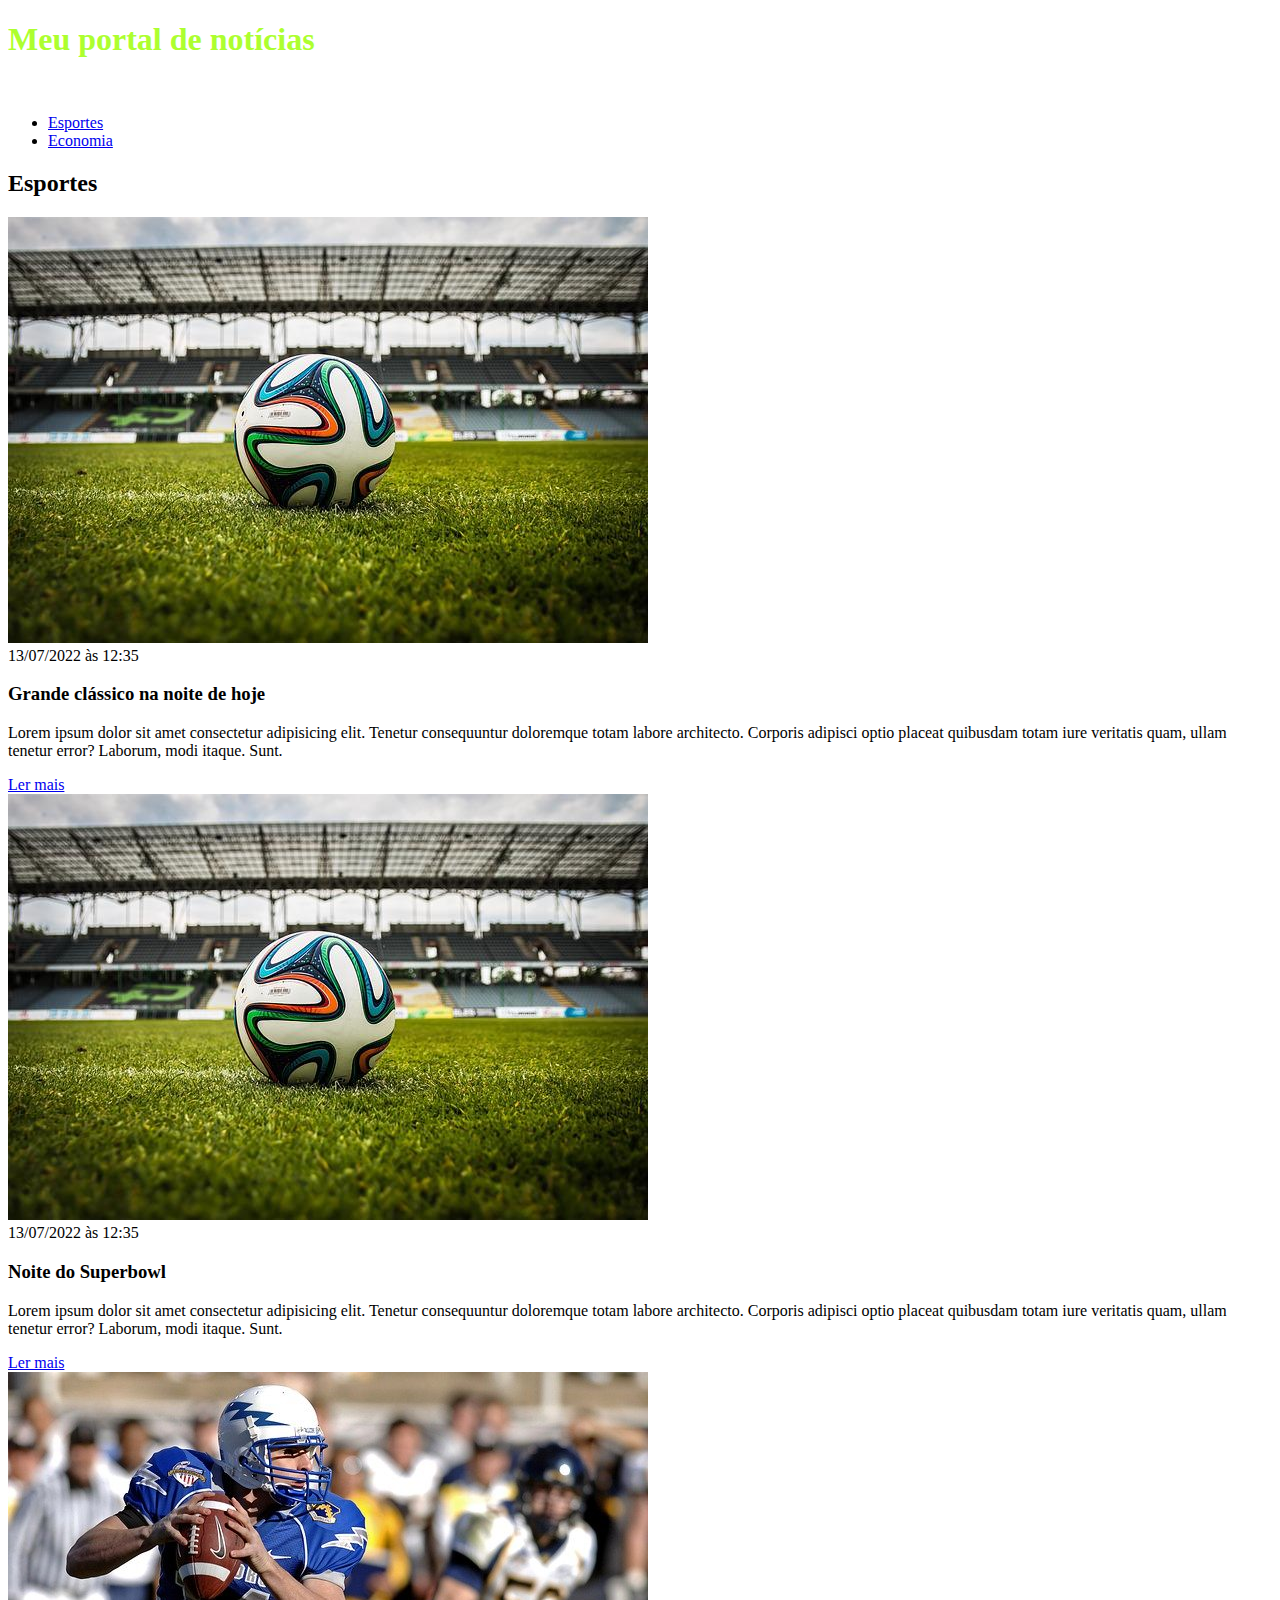
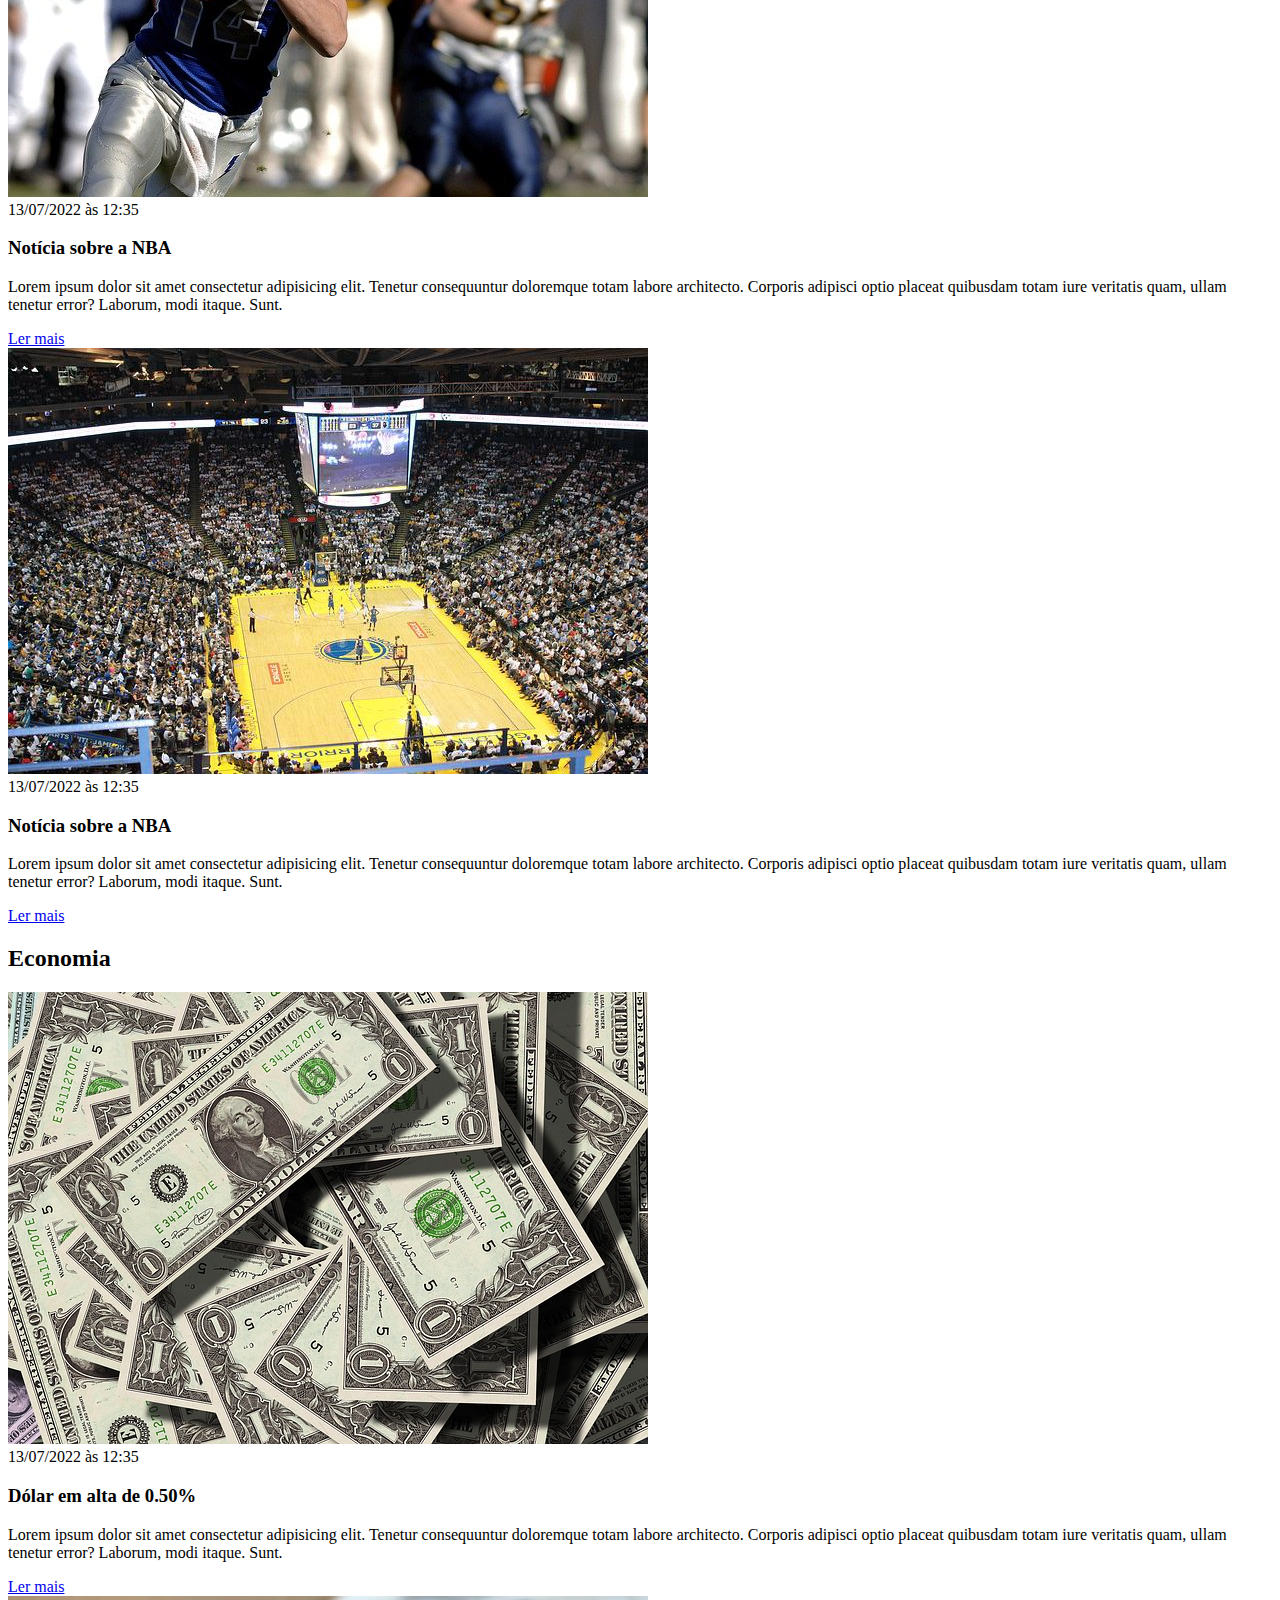
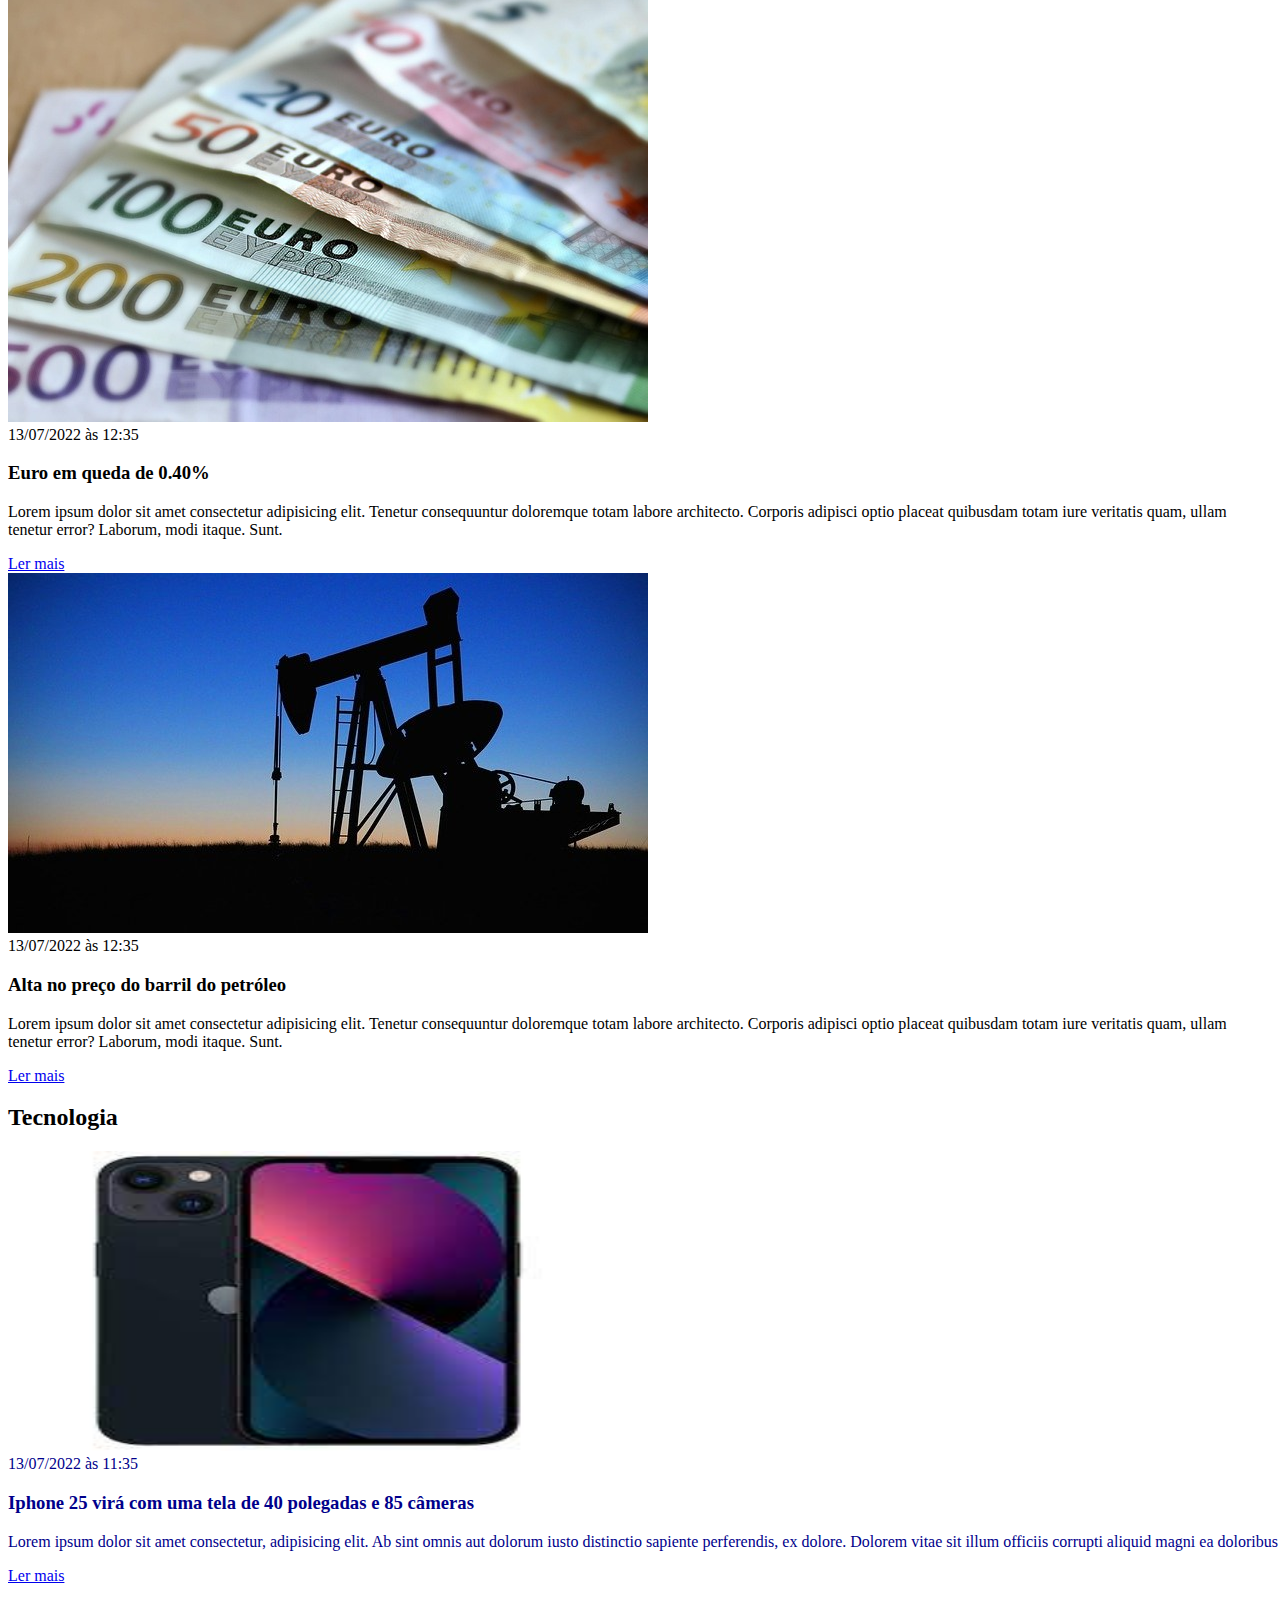
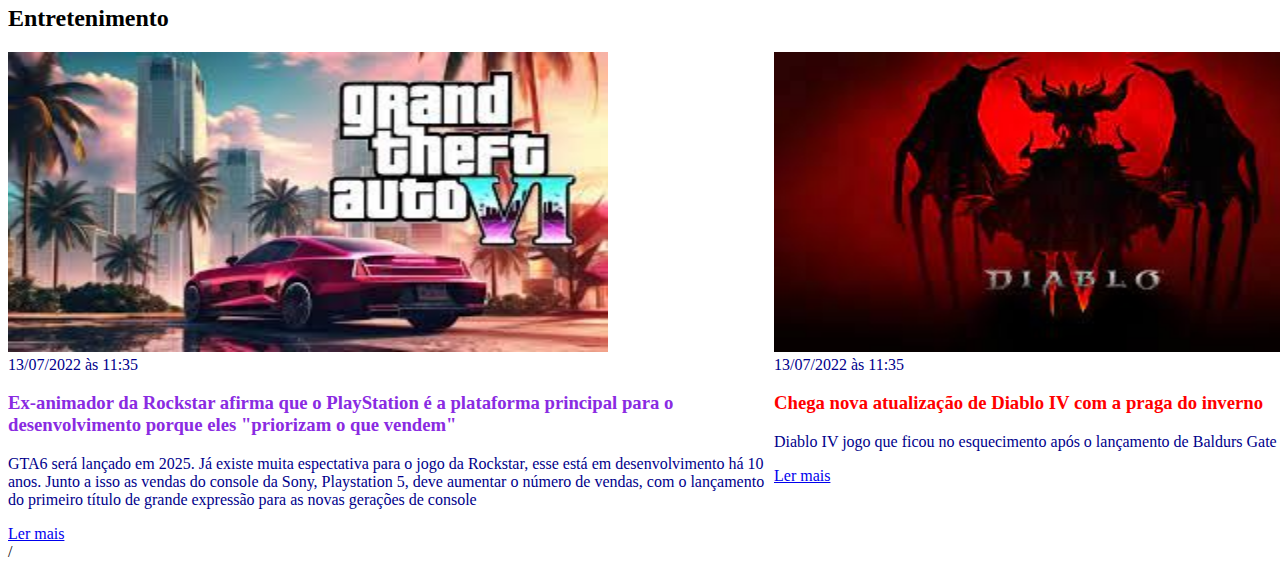
<file: aulasdecss.html>
<!DOCTYPE html>
<html lang="pt-BR">

<head>
    <meta charset="UTF-8">
    <meta http-equiv="X-UA-Compatible" content="IE=edge">
    <meta name="viewport" content="width=device-width, initial-scale=1.0">
    <title>Meu portal de notícias</title>
    <link rel="stylesheet" href="main.css" />
</head>

<body>
    <header>
        <div class="container">
            <h1>Meu portal de notícias</h1><br>
            <nav>
                <ul>
                    <li>
                        <a href="#sports" title="Ir para a seção de esportes">Esportes</a>
                    </li>
                    <li>
                        <a href="#economy" title="Ir para a seção de notícias">Economia</a>
                    </li>
                </ul>
            </nav>
        </div>

    </header>
    <section>
        <div class="container">
            <h2>Esportes</h2>
        </div>
        <div class="articles"></div>
        <article>
            <img src="futebol.jpg" alt="Bola de futebol no gramado" />
            <header>
                <time>13/07/2022 às 12:35</time>
            </header>
            <h3>Grande clássico na noite de hoje</h3>
            <p>
                Lorem ipsum dolor sit amet consectetur adipisicing elit. Tenetur consequuntur doloremque totam
                labore architecto. Corporis adipisci optio placeat quibusdam totam iure veritatis quam, ullam
                tenetur error? Laborum, modi itaque. Sunt.
            </p>
            <a href="#" title="Leia a notícia completa">Ler mais</a>
        </article>
        <article>
            <img src="futebol.jpg" alt="Jogador de futebol americano correndo com a bola na mão" />
            <header>
                <time>13/07/2022 às 12:35</time>
            </header>
            <h3>Noite do Superbowl</h3>
            <p>
                Lorem ipsum dolor sit amet consectetur adipisicing elit. Tenetur consequuntur doloremque totam
                labore architecto. Corporis adipisci optio placeat quibusdam totam iure veritatis quam, ullam
                tenetur error? Laborum, modi itaque. Sunt.
            </p>
            <a href="#" title="Leia a notícia completa">Ler mais</a>
        </article>
        <article>
            <img src="futebol-americano.jpg" title="Vista aérea de uma quadra de basquete" />
            <header>
                <time>13/07/2022 às 12:35</time>
            </header>
            <h3>Notícia sobre a NBA</h3>
            <p>
                Lorem ipsum dolor sit amet consectetur adipisicing elit. Tenetur consequuntur doloremque totam
                labore architecto. Corporis adipisci optio placeat quibusdam totam iure veritatis quam, ullam
                tenetur error? Laborum, modi itaque. Sunt.
            </p>
            <a href="#" title="Leia a notícia completa">Ler mais</a>
        </article>
        <article>
            <img src="basquete.jpg" title="Vista aérea de uma quadra de basquete" />
            <header>
                <time>13/07/2022 às 12:35</time>
            </header>
            <h3>Notícia sobre a NBA</h3>
            <p>
                Lorem ipsum dolor sit amet consectetur adipisicing elit. Tenetur consequuntur doloremque totam
                labore architecto. Corporis adipisci optio placeat quibusdam totam iure veritatis quam, ullam
                tenetur error? Laborum, modi itaque. Sunt.
            </p>
            <a href="#" title="Leia a notícia completa">Ler mais</a>
        </article>
        </div>
    </section>
    <section>
        <div class="container">
            <h2>Economia</h2>
        </div>
        <div class="article">
            <article>
                <img src="dolares.jpg" alt="Muitos dólares" />
                <header>
                    <time>13/07/2022 às 12:35</time>
                </header>
                <h3>Dólar em alta de 0.50%</h3>
                <p>
                    Lorem ipsum dolor sit amet consectetur adipisicing elit. Tenetur consequuntur doloremque totam
                    labore
                    architecto. Corporis adipisci optio placeat quibusdam totam iure veritatis quam, ullam tenetur
                    error?
                    Laborum, modi itaque. Sunt.
                </p>
                <a href="#" title="Leia a notícia completa">Ler mais</a>
            </article>
            <article>
                <img src="euro.jpg" alt="Várias notas de euro" />
                <header>
                    <time>13/07/2022 às 12:35</time>
                </header>
                <h3>Euro em queda de 0.40%</h3>
                <p>
                    Lorem ipsum dolor sit amet consectetur adipisicing elit. Tenetur consequuntur doloremque totam
                    labore
                    architecto. Corporis adipisci optio placeat quibusdam totam iure veritatis quam, ullam tenetur
                    error?
                    Laborum, modi itaque. Sunt.
                </p>
                <a href="#" title="Leia a notícia completa">Ler mais</a>
            </article>
            <article>
                <img src="petroleo.jpg" alt="Extração de petróleo" />
                <header>
                    <time>13/07/2022 às 12:35</time>
                </header>
                <h3>Alta no preço do barril do petróleo</h3>
                <p>
                    Lorem ipsum dolor sit amet consectetur adipisicing elit. Tenetur consequuntur doloremque totam
                    labore
                    architecto. Corporis adipisci optio placeat quibusdam totam iure veritatis quam, ullam tenetur
                    error?
                    Laborum, modi itaque. Sunt.
                </p>
                <a href="#" title="Leia a notícia completa">Ler mais</a>
            </article>
    </section>
    <section>
        <div class="container">
            <h2>Tecnologia</h2>
            <div class="a">
                <article>
                    <img src="iphone.jpg" alt="tecnologia" width="600" height="300" />
                    <header>
                        <time>13/07/2022 às 11:35</time>
                    </header>
                    <h3 id="tecnologia">Iphone 25 virá com uma tela de 40 polegadas e 85 câmeras</h3>
                    <p>
                        Lorem ipsum dolor sit amet consectetur, adipisicing elit. Ab sint omnis aut dolorum iusto
                        distinctio
                        sapiente perferendis, ex dolore. Dolorem vitae sit illum officiis corrupti aliquid magni ea
                        doloribus
                        labore?
                    </p>
                    <a href="#" title="Leia a notícia completa">Ler mais</a>
                </article>
            </div>
        </div>
    </section>
    <section>
        <div class="container">
            <h2>Entretenimento</h2>
            <div class="a">
                <article>
                    <img src="gta6.jpg" alt="Grand Theft Auto 6" width="600" height="300" /><br>
                    <time>13/07/2022 às 11:35</time>
                    <h3 id="gta">Ex-animador da Rockstar afirma que o PlayStation é a plataforma principal para o
                        desenvolvimento porque eles "priorizam o que vendem"
                    </h3>
                    
                    <p>
                        GTA6 será lançado em 2025. Já existe muita espectativa para o jogo da Rockstar, esse está em
                        desenvolvimento há 10 anos. Junto a isso as vendas do console da Sony, Playstation 5, deve
                        aumentar
                        o
                        número de vendas, com o lançamento do primeiro título de grande expressão para as novas gerações
                        de
                        console
                    </p>
                    <a href="#" title="Leia a notícia completa">Ler mais</a>
                </article>
                <article>
                    <img src="diablo4.jpg" alt="diablo4" width="600" height="300" /><br>
                    <time>13/07/2022 às 11:35</time>
                    <h3 id="diablo4">Chega nova atualização de Diablo IV com a praga do inverno</h3>
                    <p>
                        Diablo IV jogo que ficou no esquecimento após o lançamento de Baldurs Gate 3
                    </p>
                    <a href="#" title="Leia a notícia completa">Ler mais</a>
                </article>
            </div>
        </div>
    </section>
</body>

</html>/
</file>
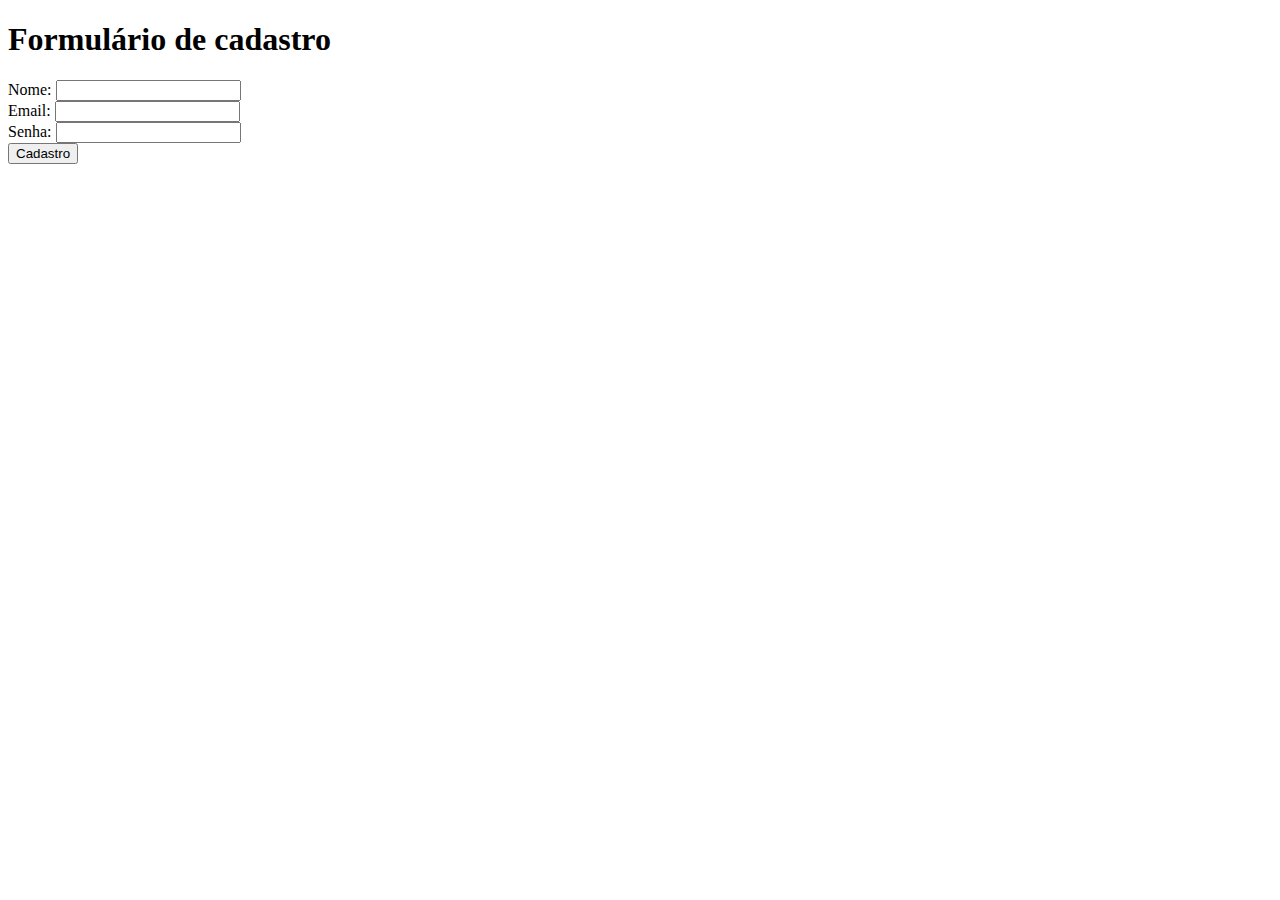
<file: exerciciohtml.html>
<!DOCTYPE html>
<html lang="en">
<head>
    <meta charset="UTF-8">
    <meta name="viewport" content="width=device-width, initial-scale=1.0">
    <title>Document</title>
</head>
<header>
    <h1>Formulário de cadastro</h1>
</header>    
<body>
    <form>
        <label for="nome">Nome:</label>
        <input type="text" id="nome" name="nome"><br>
        <label for="Email">Email:</label>
        <input type="email" id="Email" name="Email"><br>
        <label for="Senha">Senha:</label>
        <input type="password" id="Senha" name="Senha"><br>
        <button type="submit">Cadastro</button>
    </form>
</body>
</html>
</file>
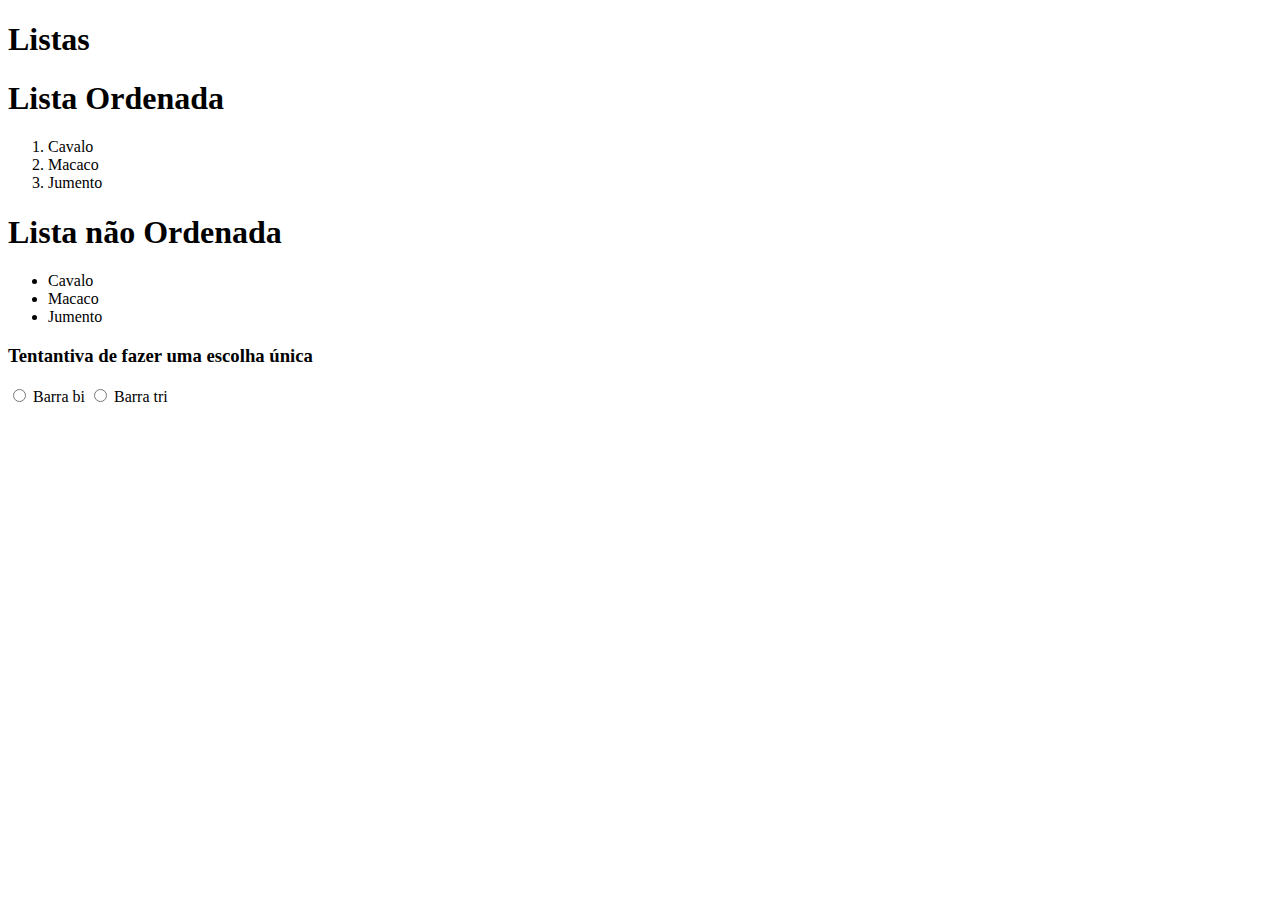
<file: lista.html>
<!DOCTYPE html>
<html lang="en">
<head>
    <meta charset="UTF-8">
    <meta name="viewport" content="width=device-width, initial-scale=1.0">
    <title>Document</title>
</head>
<body>
    <header>
        <h1>Listas</h1>
    </header>
    <main>
    <section>
        <h1>Lista  Ordenada</h1>  
    <ol>
        <li>Cavalo</li>
        <li>Macaco</li>
        <li>Jumento</li>
    </ol>
    </section>
    <section>
        <h1>Lista não Ordenada</h1> 
        <ul>
            <li>Cavalo</li>
            <li>Macaco</li>
            <li>Jumento</li>
        </ul>
    </section>
    <section>
        <h3>Tentantiva de fazer uma escolha única</h3>
        <input type="radio" name="tipo-barra" id="Barra bi"/> <label for="Barra bi">Barra bi</label>
        <input type="radio" name="tipo-barra" id="Barra tri"/> <label for="Barra tri">Barra tri</label>
    </section>
    
    </main>

</body>
</html>
</file>
<file: main.css>
h1 {
    color:greenyellow
}

#gta {
    color:blueviolet
    }

#diablo4 {
    color:rgb(255, 0, 0)
    }

.a {
    display: flex;
    color:darkblue;
} 

.container {
    width: 1366px;
    margin: 0 auto ;
}
</file>
